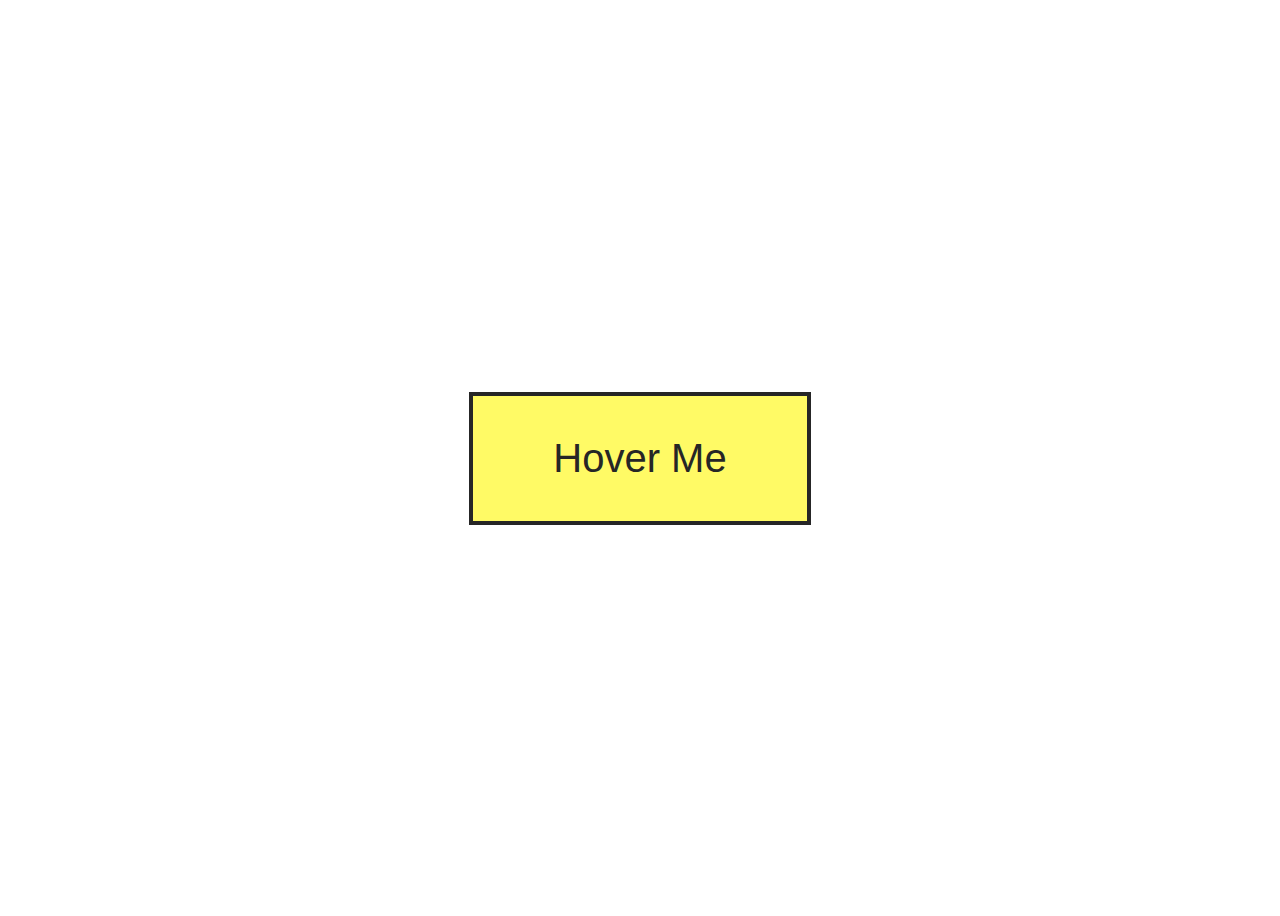
<file: lodbvfjbj-bv-main/atv3/index.html>
<!DOCTYPE html>
<html lang="en-US">
<head>
    <meta charset="UTF-8">
    <meta name="viewport" content="width=device-width, initial-scale=1.0">
    <title>CSS Animatin, transitions and transformations</title>
    <link rel="stylesheet" href="style.css" type="text/css" media="all"> 
</head>
<body>

    <a href="#">Hover Me</a>
    
</body>
</html>
</file>
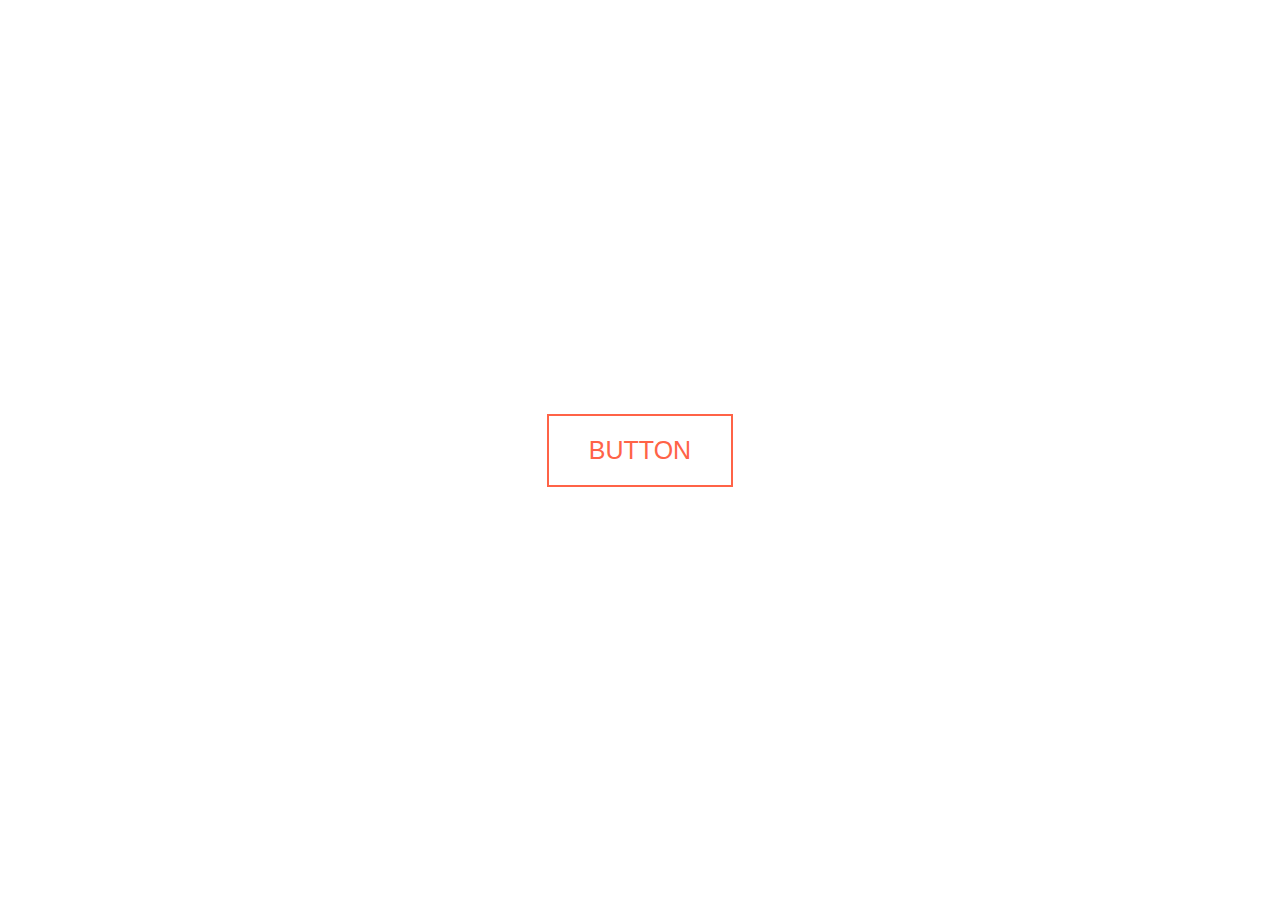
<file: atv4/inex.html>
<!DOCTYPE html>
<html lang="en">
<head>
    <meta charset="UTF-8">
    <meta name="viewport" content="width=device-width, initial-scale=1.0">
    <title>CSS animatin, transitions and transforms</title>
 
    <link rel="stylesheet" href="style.css" type="text/css" media="all">

    <link rel="stylesheet" href="https://use.fontawesome.com/releases/v5.4.2/css/all.css"
integrity="sha384-/rXc/GQVaYpyDdyxK
+ecHPVYJ5N9bmVFBvjA/9e0B+pb3F2w2N6fc5qB9Ew5yIns" crossorigin="anonymous">

</head>
<body>
    <button class="btn">button</button>
</body>
</html>
</file>
<file: lodbvfjbj-bv-main/atv3/style.css>
body{
height: 100vh;
display: flex;
justify-content: center;
align-items: center;
}

a{
    text-decoration: none;
    background-color: #262626;
    font-family: sans-serif;
    font-size: 40px;
    border: 4px solid #262626;
    padding: 40px 80px;
    position: relative;
    color:transparent ;
    overflow: hidden;
}

a:before{
    content: 'Hover Me';
    position: absolute;
    top: 0;
    left: 0;
    height: 100%;
    width: 100%;
    background-color: #fffa65;
    color: #262626;
    display: flex;
    justify-content: center;
    align-items: center;       
    transition: all 0.5s;
}

a:after{
    content:'Hover Me';
    position: absolute;
    top: 0;
    left: 0;
    height:100%;
    width:100%;
    background-color: #fffa65;
    color:#262626;
    display: flex;
    justify-content: center;
    align-items: center;
    transition: all 0.5s;
    transform: translate(-100%, 100%);
}
a:hover:before{
    
}
</file>
<file: atv4/style.css>
body{
    margin: 0;
    display: flex;
    align-items: center;
    justify-content: center;
    height: 100vh;
    font-family: sans-serif;
}

.btn{
    border: 2px solid tomato;
    background: none;
    color: tomato;
    padding: 20px 40px;
    font-size: 25px;
    text-transform: uppercase;
    cursor: pointer;
    transition: all 0.5;
    position: relative;
    color: tomato;
    overflow: hidden ;
}

.btn:hover{
    color: white;
}

.btn:before{
 content: "";
 position: absolute;
 bottom: 0 ;
 left: 0;
 width: 100%;
 height: 100%;
 background:tomato ;
 z-index: -1;
 border-radius: 50% 50% 0% 0%;
 height: 0%;
 transition: all 0.5;
}

.btn:hover:before {
    height: 190%;
}
</file>
